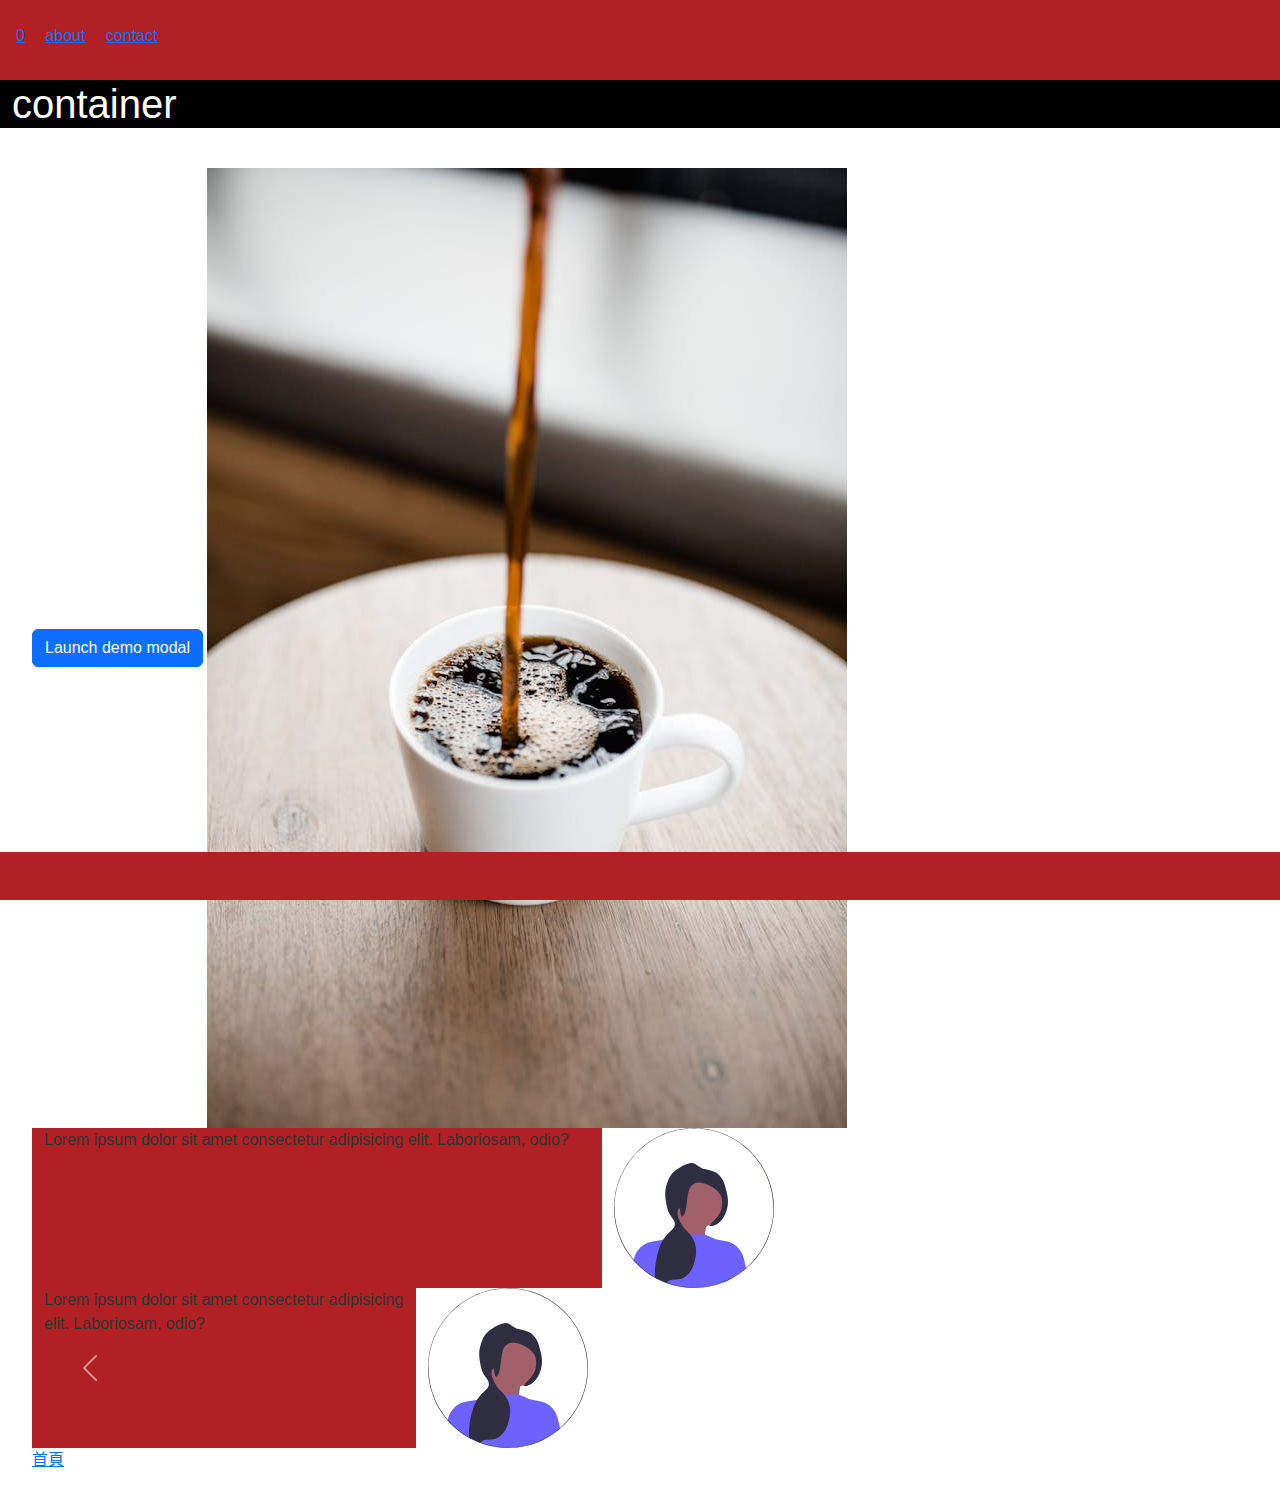
<file: ai.html>
<!DOCTYPE html>
<html lang="zh-TW">
  <head>
    <meta charset="UTF-8" />
    <meta name="viewport" content="width=device-width, initial-scale=1.0" />
    <link
      href="https://cdn.jsdelivr.net/npm/bootstrap@5.3.3/dist/css/bootstrap.min.css"
      rel="stylesheet"
      integrity="sha384-QWTKZyjpPEjISv5WaRU9OFeRpok6YctnYmDr5pNlyT2bRjXh0JMhjY6hW+ALEwIH"
      crossorigin="anonymous"
    />
    <title>早餐店</title>
    <style>
      body {
        font-family: Arial, sans-serif;
        margin: 0;
        padding: 0;
        color: #333;
      }
      header {
        background-color: #b12023;
        color: white;
        padding: 1em;
      }
      nav ul {
        list-style-type: none;
        padding: 0;
      }
      nav ul li {
        display: inline;
        margin-right: 1em;
      }
      main {
        padding: 2em;
      }
      .menu-section,
      .about-section,
      .contact-section {
        margin-bottom: 2em;
      }
      footer {
        background-color: #b12023;
        color: white;
        text-align: center;
        padding: 1em;
        position: fixed;
        bottom: 0;
        width: 100%;
      }
      #carouselExampleControls {
        width: 768px;
      }
    </style>
  </head>
  <body>
    <header>
      <h1></h1>
      <nav>
        <ul>
          <li>
            <a href="#">0</a>
          </li>
          <li><a href="#">about</a></li>
          <li><a href="#">contact</a></li>
        </ul>
      </nav>
    </header>
    <div class="container-fluid" style="background-color: black">
      <h1 style="color: white">container</h1>
    </div>
    <main>
      <button
        type="button"
        class="btn btn-primary"
        data-bs-toggle="modal"
        data-bs-target="#exampleModal"
      >
        Launch demo modal
      </button>
      <img
        src="./img/coffee1.jpg"
        alt=""
        data-bs-toggle="modal"
        data-bs-target="#exampleModal"
      />
      <!-- Modal -->
      <div
        class="modal fade"
        id="exampleModal"
        tabindex="-1"
        aria-labelledby="exampleModalLabel"
        aria-hidden="true"
      >
        <div class="modal-dialog modal-dialog-centered">
          <div class="modal-content">
            <img src="./img/coffee1.jpg" alt="" />
          </div>
        </div>
      </div>
      <div
        id="carouselExampleSlidesOnly"
        class="carousel slide"
        data-bs-ride="carousel"
      >
        <div class="carousel-inner">
          <div class="container carousel-item active">
            <div class="row">
              <div class="col" style="background-color: #b12023">
                Lorem ipsum dolor sit amet consectetur adipisicing elit.
                Laboriosam, odio?
              </div>
              <div class="col">
                <img src="./img/pic-profile.svg" style="width: 10rem" alt="" />
              </div>
            </div>
          </div>
          <div class="carousel-item">
            <div class="row">
              <div class="col" style="background-color: burlywood">
                Lorem ipsum dolor sit amet consectetur adipisicing elit.
                Laboriosam, odio?
              </div>
              <div class="col">
                <img src="./img/pic-profile.svg" style="width: 10rem" alt="" />
              </div>
            </div>
          </div>
          <div class="carousel-item">
            <div class="row">
              <div class="col" style="background-color: aquamarine">
                Lorem ipsum dolor sit amet consectetur adipisicing elit.
                Laboriosam, odio?
              </div>
              <div class="col">
                <img src="./img/pic-profile.svg" style="width: 10rem" alt="" />
              </div>
            </div>
          </div>
        </div>
      </div>
      <div
        id="carouselExampleControls"
        class="carousel slide"
        data-bs-ride="carousel"
      >
        <div class="carousel-inner">
          <div class="container-fluid carousel-item active">
            <div class="row justify-content-center">
              <div class="col" style="background-color: #b12023">
                Lorem ipsum dolor sit amet consectetur adipisicing elit.
                Laboriosam, odio?
              </div>
              <div class="col">
                <img src="./img/pic-profile.svg" style="width: 10rem" alt="" />
              </div>
            </div>
          </div>
          <div class="container-fluid carousel-item">
            <div class="row justify-content-center">
              <div class="col" style="background-color: aquamarine">
                Lorem ipsum dolor sit amet consectetur adipisicing elit.
                Laboriosam, odio?
              </div>
              <div class="col">
                <img src="./img/pic-profile.svg" style="width: 10rem" alt="" />
              </div>
            </div>
          </div>
          <div class="container-fluid carousel-item">
            <div class="row justify-content-center">
              <div class="col" style="background-color: burlywood">
                Lorem ipsum dolor sit amet consectetur adipisicing elit.
                Laboriosam, odio?
              </div>
              <div class="col">
                <img src="./img/pic-profile.svg" style="width: 10rem" alt="" />
              </div>
            </div>
          </div>
        </div>
        <button
          class="carousel-control-prev"
          type="button"
          data-bs-target="#carouselExampleControls"
          data-bs-slide="prev"
        >
          <span class="carousel-control-prev-icon" aria-hidden="true"></span>
          <span class="visually-hidden">Previous</span>
        </button>
        <button
          class="carousel-control-next"
          type="button"
          data-bs-target="#carouselExampleControls"
          data-bs-slide="next"
        >
          <span class="carousel-control-next-icon" aria-hidden="true"></span>
          <span class="visually-hidden">Next</span>
        </button>
      </div>
      <a href="./index.html">首頁</a>
    </main>

    <footer>
      <p></p>
    </footer>
  </body>
  <script
    src="https://cdn.jsdelivr.net/npm/bootstrap@5.3.3/dist/js/bootstrap.bundle.min.js"
    integrity="sha384-YvpcrYf0tY3lHB60NNkmXc5s9fDVZLESaAA55NDzOxhy9GkcIdslK1eN7N6jIeHz"
    crossorigin="anonymous"
  ></script>
</html>
</file>
